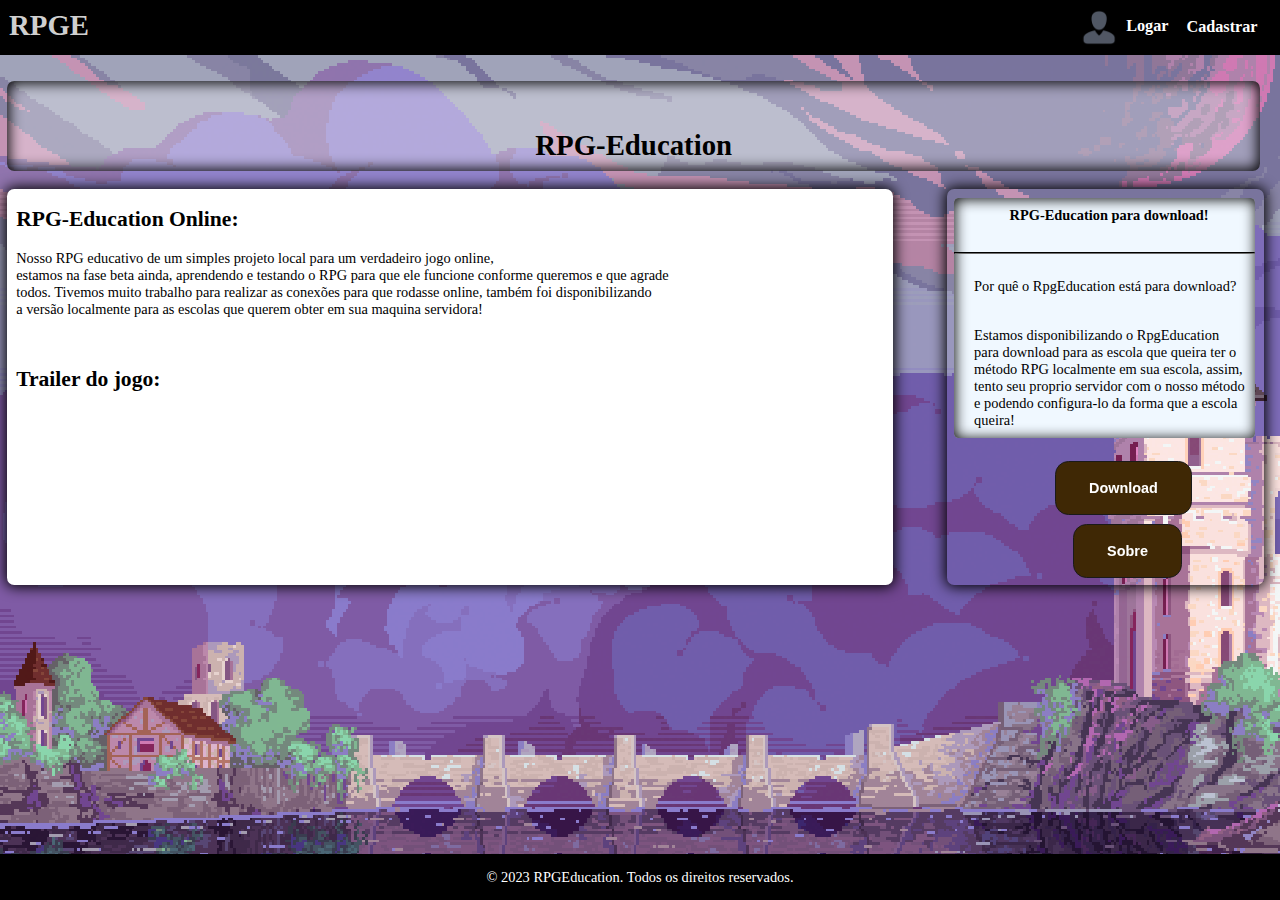
<file: index.html>
<!DOCTYPE html>
<html lang="pt-br">
<head>
    <meta charset="UTF-8">
    <meta http-equiv="X-UA-Compatible" content="IE=edge">
    <meta name="viewport" content="width=device-width, initial-scale=0.9">
    <meta http-equiv="X-UA-Compatible" content="IE=edge">
    <link rel="stylesheet" href="css/indexcss.css">
    <title>RPG-Education</title>
</head>


<body style="background-image: url(img/wll.png);">
    
    <div class="header">
        <h1  class="fogo"><a class="rpgtitu" href="index.html">RPGE</a></h1>
        <a href="cadastro.php" class="register">Cadastrar</a>
        <div class="user">
          <img src="img/login.png">
          <a href="login.php">Logar</a>
        </div>
        

        <div class="footer">
            <p>&copy; 2023 RPGEducation. Todos os direitos reservados.</p>
          </div>
    
      </div>

      

    <div id="logorpi">
        <h1>RPG-Education</h1>
        <br>
        <p class="criator">Nomes dos criadores:</p><p>Fernando Schutz, Murilo Ramos</p>
        <hr>
        <p>Este é o nosso projeto chamado "RpgEducation", fizemos ele<br>
        no pensamento de melhorar o jeito e puxar interesse nos alunos<br>
        que possuem dificuldade em prestar atenção ou com notas abaixo<br>
        da média.</p>
    </div>


    <div class="cont">

        <div id="box-txt" style="margin-top: 30px; background-color: rgb(255, 255, 255);">
            <h2 style="margin-left: 10px;">RPG-Education Online:</h2>
            <p style="margin-left: 10px;">Nosso RPG educativo de um simples projeto local para um verdadeiro jogo online,
            <br>estamos na fase beta ainda, aprendendo e testando o RPG para que ele funcione conforme queremos e que agrade
            <br>todos. Tivemos muito trabalho para realizar as conexões para que rodasse online, também foi disponibilizando
            <br>a versão localmente para as escolas que querem obter em sua maquina servidora!</p>
            <br>
            <h2 style="margin-left: 10px;">Trailer do jogo:</h2>
            <video></video>
        </div>

        <div id="box-txt2" style="margin-top: 30px; background-image: url(https://img.freepik.com/fotos-gratis/fundo-de-textura-de-lona-de-estilo-grunge-com-manchas-e-manchas_1048-13161.jpg)">
            <div style="background-color: aliceblue; border-radius: 5px; width: 95%; margin-left: 8px; box-shadow: inset 1px 1px 15px;">
                <h4 style="margin-left: 10px; padding: 10px; text-align: center; margin-top: 10px;">RPG-Education para download!</h4>
                <hr style="border-color: #1A1A1A;">
                <p style="margin-left: 12px; padding: 10px;">Por quê o RpgEducation está para download?
                <br>
                <p style="margin-left: 12px; padding: 10px;">Estamos disponibilizando o RpgEducation para download para as escola que queira ter o método RPG localmente em sua escola, assim, tento seu proprio servidor com o nosso método e podendo configura-lo da forma que a escola queira!</p>
                </p>
                
            </div>
            
            
            <a href="mysetup.exe" download><button class="download">Download</button></a>
            <a href="sobre.html"><button class="sobre">Sobre</button></a>
            
        </div>

    </div>
     
    
    
</body>
</html>
</file>
<file: css/indexcss.css>
.criator{
            font-style: oblique; 
            font-weight: bold;
        }
        
        .rpgtitu{
            color: #cfcfcf; 
            text-decoration: none;
        }

        
        .cont {
            display: flex;
            flex-direction: row;
            justify-content: flex-start;
            align-items: center;
            height: 440px;
            margin-top: 10px;
        }
        #logorpi{
            position: relative;
            animation: slide 2s;
            width: 99%;
            height: 100px;
            border-radius: 8px;
            align-items: center;
            align-content: center;
            text-align: center;
            margin-top: 90px;
            box-shadow: inset 0px 0px 15px 2px;
            transition: 0.5s;
            background-color: rgb(255, 255, 255, 0.3);
            pointer-events: auto;
            z-index: 1;
        }

        #logorpi h1{
            align-items: center;
            display: flex;
            height: 100%;
            justify-content: center;
            text-align: center;
            transition: 0.8s;
            font-family:Cambria, Cochin, Georgia, Times, 'Times New Roman', serif;
        }   

        #logorpi:hover h1{
            
            align-items: center;
            height: 12%;
            justify-content: center;
            text-align: center;
            pointer-events: none;
            padding: 10px;
        }   

        #logorpi p{  
            opacity: 0;
            margin-top: 0;
            transition: opacity 0.5s ease-in-out;
            pointer-events: none;
            
        }

        #logorpi:hover p{
            opacity: 1;
            pointer-events: none;
        }

        

        #logorpi hr{
            opacity: 0;
            border-color: black;
            transition: opacity 0.3s ease-in-out;
            pointer-events: none;
        }

        #logorpi:hover hr{
            opacity: 1;
            pointer-events: none;
        }

        #logorpi:hover{
            height: 280px;
            transition: 0.8s;
            pointer-events: auto;
        }

        #box-txt{
            
            box-shadow: 0px 0px 15px 2px;
            background-color: rgb(255, 255, 255);
            width: 70%;
            height: 440px;
            border-radius: 8px;
            transition: 0.8s;
            z-index: 2;
            overflow: hidden;
            margin-bottom: 10px;
            
        }

        #box-txt2{
            
            box-shadow: 0px 0px 15px 2px;
            width: 25%;
            height: 440px;
            border-radius: 8px;
            margin-left: 60px;
            z-index: 3;
            overflow: hidden;
            margin-bottom: 10px;
            
        }

        

        .download {
            appearance: none;
            background-color: rgb(63, 40, 5);
            border: 0.125em solid #1A1A1A;
            border-radius: 0.9375em;
            box-sizing: border-box;
            color: #ffffff;
            cursor: pointer;
            display: inline-block;
            font-family: Roobert,-apple-system,BlinkMacSystemFont,"Segoe UI",Helvetica,Arial,sans-serif,"Apple Color Emoji","Segoe UI Emoji","Segoe UI Symbol";
            font-size: 16px;
            font-weight: 600;
            line-height: normal;
            margin: 0;
            min-height: 3.75em;
            min-width: 0;
            outline: none;
            padding: 1em 2.3em;
            text-align: center;
            text-decoration: none;
            transition: all 300ms cubic-bezier(.23, 1, 0.32, 1);
            user-select: none;
            -webkit-user-select: none;
            touch-action: manipulation;
            will-change: transform;
            margin-top: 10px;
            margin-left: 120px;
            
            }

            .download:disabled {
            pointer-events: none;
            }

            .download:hover {
            color: #fff;
            background-color: #1A1A1A;
            box-shadow: rgba(0, 0, 0, 0.25) 0 8px 15px;
            transform: translateY(-2px);
            }

            .download:active {
            box-shadow: none;
            transform: translateY(0);
            }

            .sobre {
            appearance: none;
            background-color: rgb(63, 40, 5);
            border: 0.125em solid #1A1A1A;
            border-radius: 0.9375em;
            box-sizing: border-box;
            color: #ffffff;
            cursor: pointer;
            display: inline-block;
            font-family: Roobert,-apple-system,BlinkMacSystemFont,"Segoe UI",Helvetica,Arial,sans-serif,"Apple Color Emoji","Segoe UI Emoji","Segoe UI Symbol";
            font-size: 16px;
            font-weight: 600;
            line-height: normal;
            margin: 0;
            min-height: 3.75em;
            min-width: 0;
            outline: none;
            padding: 1em 2.3em;
            text-align: center;
            text-decoration: none;
            transition: all 300ms cubic-bezier(.23, 1, 0.32, 1);
            user-select: none;
            -webkit-user-select: none;
            touch-action: manipulation;
            will-change: transform;
            margin-top: 80px;
            margin-left: -132px;
            position: fixed;
            
            }

            .sobre:disabled {
            pointer-events: none;
            }

            .sobre:hover {
            color: #fff;
            background-color: #1A1A1A;
            box-shadow: rgba(0, 0, 0, 0.25) 0 8px 15px;
            transform: translateY(-2px);
            }

            .sobre:active {
            box-shadow: none;
            transform: translateY(0);
            }

            body {
            zoom: 90%;
            touch-action: pan-x pan-y; /* para impedir o zoom em dispositivos móveis */
            }

            /* desabilitar o zoom do Chrome */
            @media screen and (-webkit-min-device-pixel-ratio:0) {
            /* CSS a ser aplicado em dispositivos com motor WebKit (como o Chrome) */
            body {
                zoom: reset; /* desabilita o zoom */
                -webkit-text-size-adjust: none; /* desabilita o ajuste de tamanho do texto */
            }
            }


            .footer {
                position: fixed;
                bottom: 0;
                right: 0;
                background-color: black;
                color: white;
                text-align: center;
                padding: 0px;
                width: 100%;
                z-index: 4;
                
            }

            .header {
                position: fixed;
                top: 0;
                left: 0;
                right: 0;
                background-color: black;
                color: white;
                text-align: center;
                padding: 10px;
                width: 100%;
            }



                .user {
                display: flex;
                align-items: center;
                float: right;
                }

                .user img {
                height: 41px;
                margin-right: 6px;
                vertical-align: middle; 
                }

                .user a {
                color: white;
                text-decoration: none;
                font-weight: bold;
                font-size: 18px;
                transition: 0.5s;
                }

                .user a:hover {
                    color:grey;
                    transition: 0.5s;
                }

                .register {
                color: white;
                padding: 10px 20px;
                text-decoration: none;
                font-weight: bold;
                font-size: 18px;
                vertical-align: middle;
                transition: 0.5s;
                float: right;
                margin-right: 15px;
                }

                .register:hover {
                    color:grey;
                    transition: 0.5s;
                }

                .user,
                .register {
                display: inline-block;
                }

                @media only screen and (max-width: 600px) {
            /* Estilos para telas menores */
            }

            .fogo {
            font-family:'Times New Roman', Times, serif;
            position: relative;
            color: #770000;
            float: left; 
            margin:0;
            }

            .fogo::before {
            content: "";
            position: absolute;
            left: -5px;
            top: -10px;
            right: -5px;
            bottom: -10px;
            background: url("https://media2.giphy.com/media/13tB0WgrJvp5DO/200.webp?cid=ecf05e473no6lk3iby9gfdf17zxxtauglymgafeltbt4g5f0&rid=200.webp&ct=g") no-repeat center center;
            background-size: cover;
            -webkit-mask-image: -webkit-gradient(linear, left top, left bottom, from(rgba(0,0,0,1)), to(rgba(0,0,0,0)));
            mask-image: linear-gradient(to bottom, rgba(0,0,0,1), rgba(0,0,0,0));
            -webkit-mask-size: cover;
            mask-size: cover;
            z-index: -1;
            animation: fire 1s infinite;
            }

            @keyframes fire {
            0% { transform: translate(-5px, -10px) scale(0.9); }
            50% { transform: translate(-5px, -10px) scale(1.1); }
            100% { transform: translate(-5px, -10px) scale(0.9); }
            }
</file>
